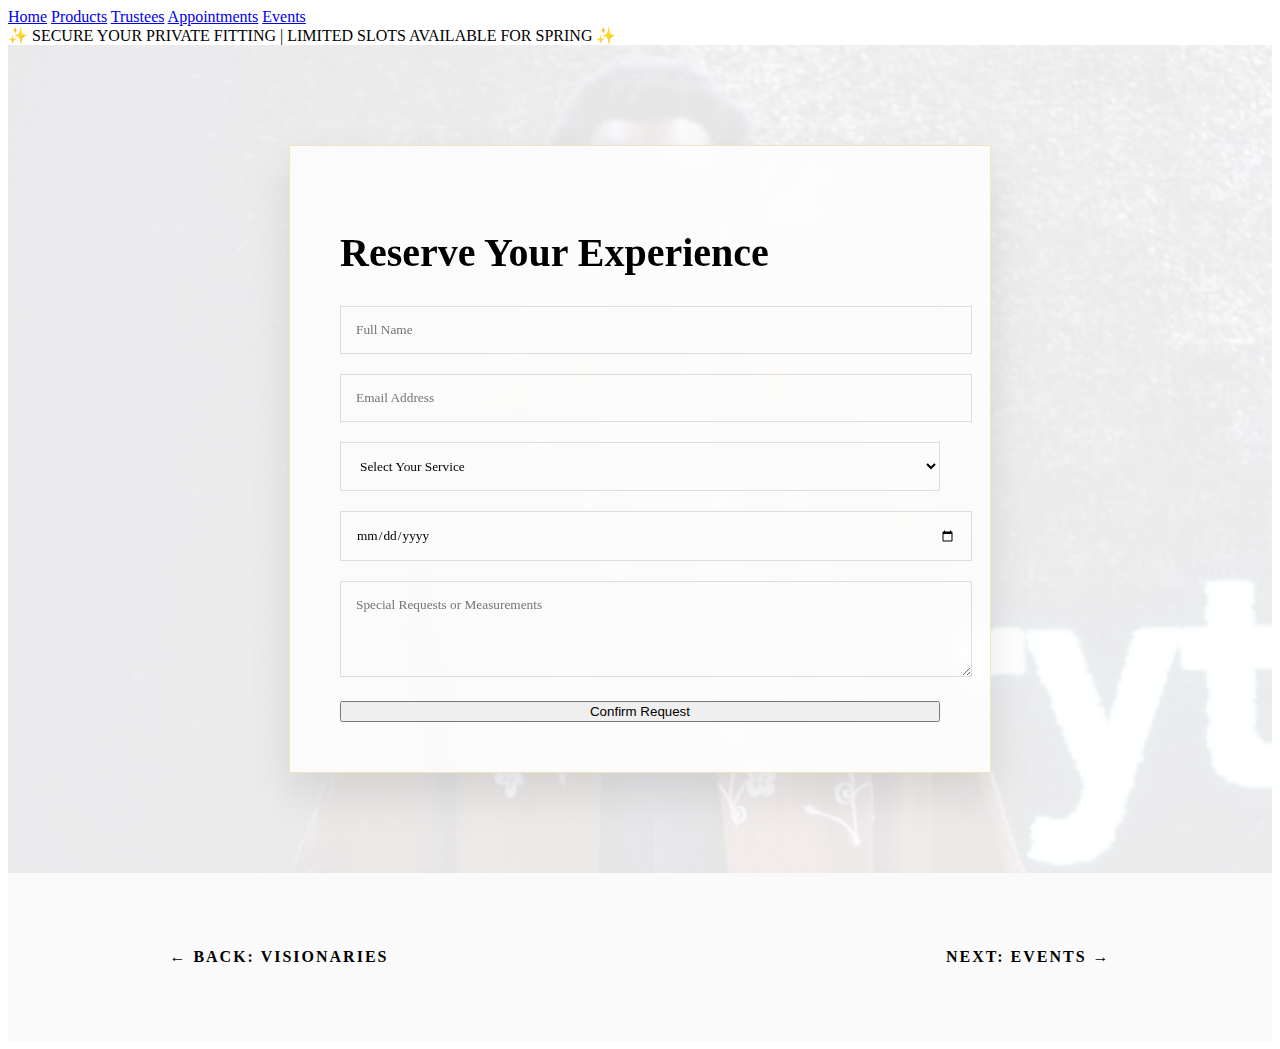
<file: appointments.html>
<!DOCTYPE html>
<html>
<head>
    <title>Aura Mode | VIP Booking</title>
    <link rel="stylesheet" href="style.css">
</head>
<body>
    <nav>
        <a href="index.html">Home</a>
        <a href="products.html">Products</a>
        <a href="trustees.html">Trustees</a>
        <a href="appointments.html">Appointments</a>
        <a href="events.html">Events</a>
    </nav>
    <div class="marquee"><span>✨ SECURE YOUR PRIVATE FITTING | LIMITED SLOTS AVAILABLE FOR SPRING ✨</span></div>

    <section class="booking-section">
        <div class="glass-form">
            <h2 style="font-family: 'Playfair Display'; font-size: 2.5rem; margin-bottom: 30px;">Reserve Your Experience</h2>
            <form id="luxuryForm">
                <input type="text" placeholder="Full Name" required>
                <input type="email" placeholder="Email Address" required>
                <select required>
                    <option value="" disabled selected>Select Your Service</option>
                    <option>Couture Consultation</option>
                    <option>Personal Styling Session</option>
                    <option>Bridal Fitting</option>
                </select>
                <input type="date" required>
                <textarea placeholder="Special Requests or Measurements" rows="4"></textarea>
                <button type="submit" class="btn-gold" style="width: 100%;">Confirm Request</button>
            </form>
        </div>
    </section>
     <!-- Stylish Navigation -->
    <div class="page-nav">
        <a href="trustees.html" class="nav-btn">← Back: Visionaries</a>
        <a href="events.html" class="nav-btn">Next: Events →</a>
    </div>
</file>
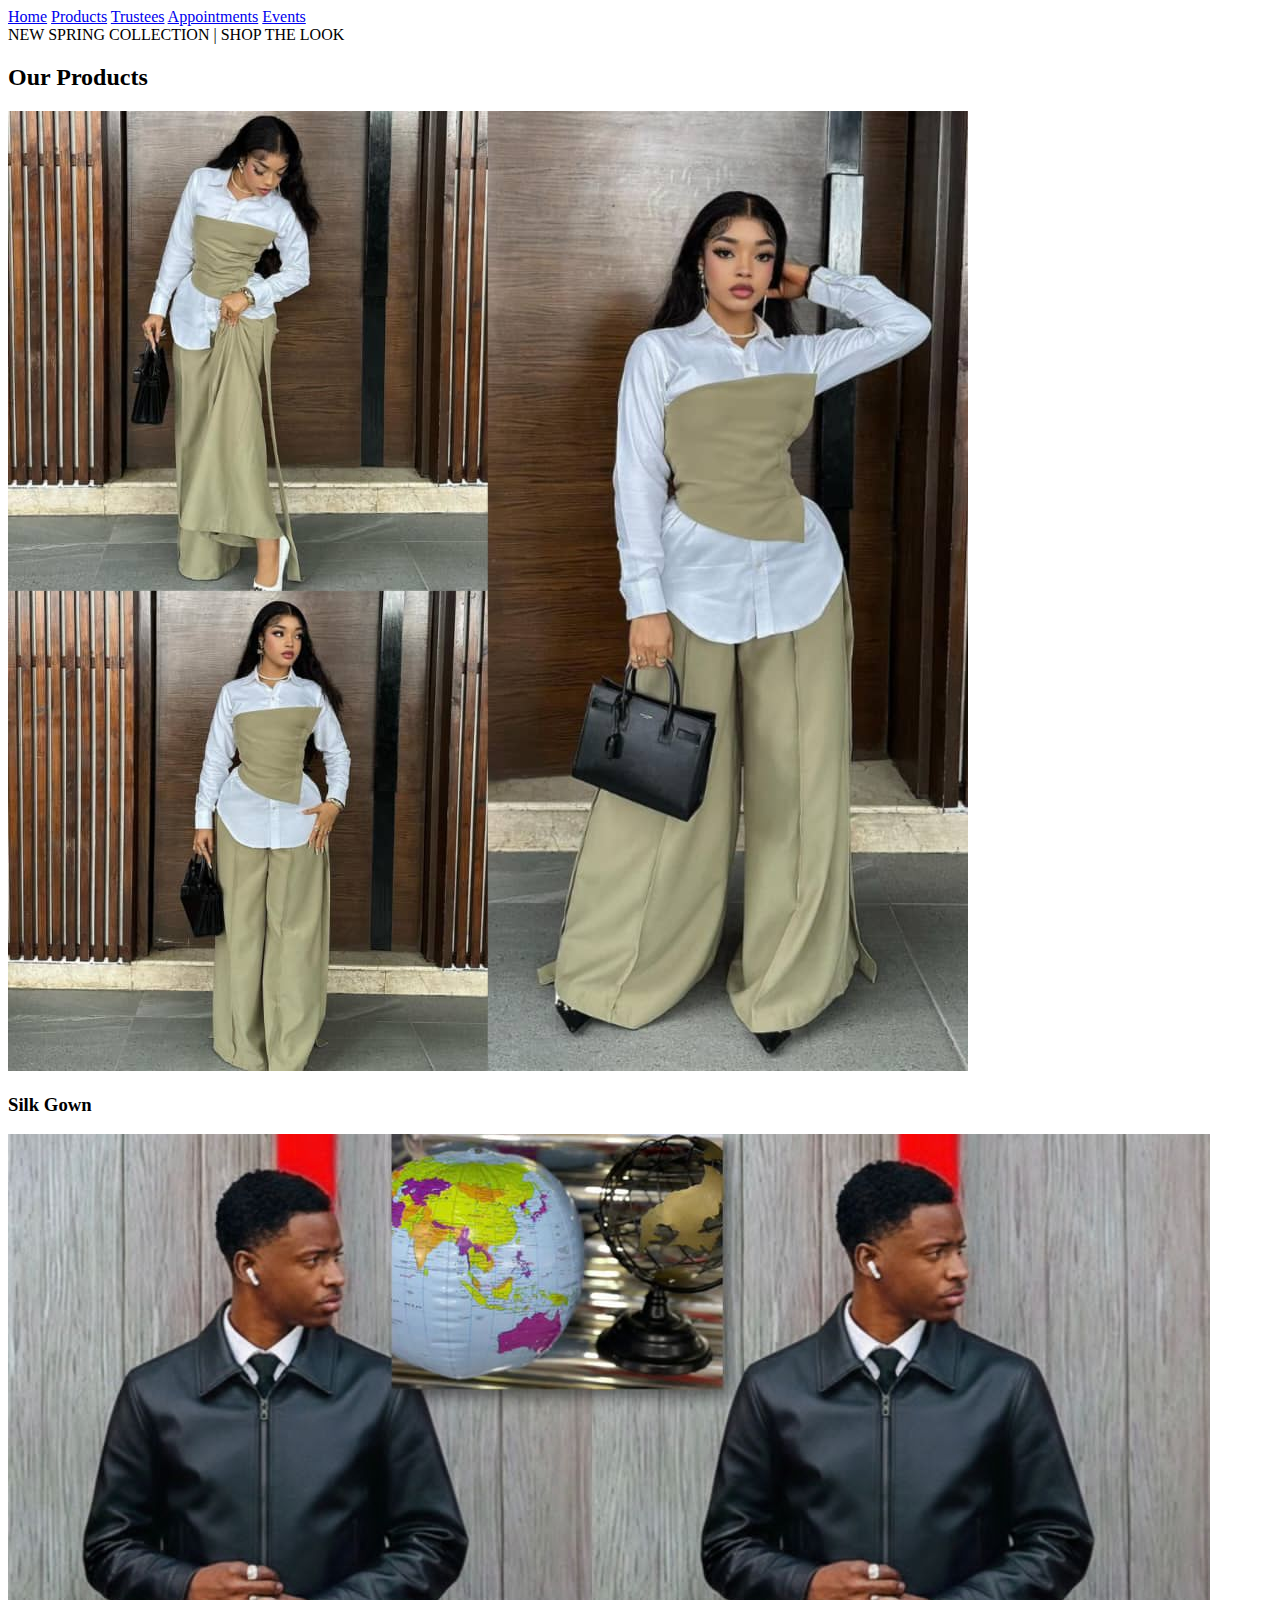
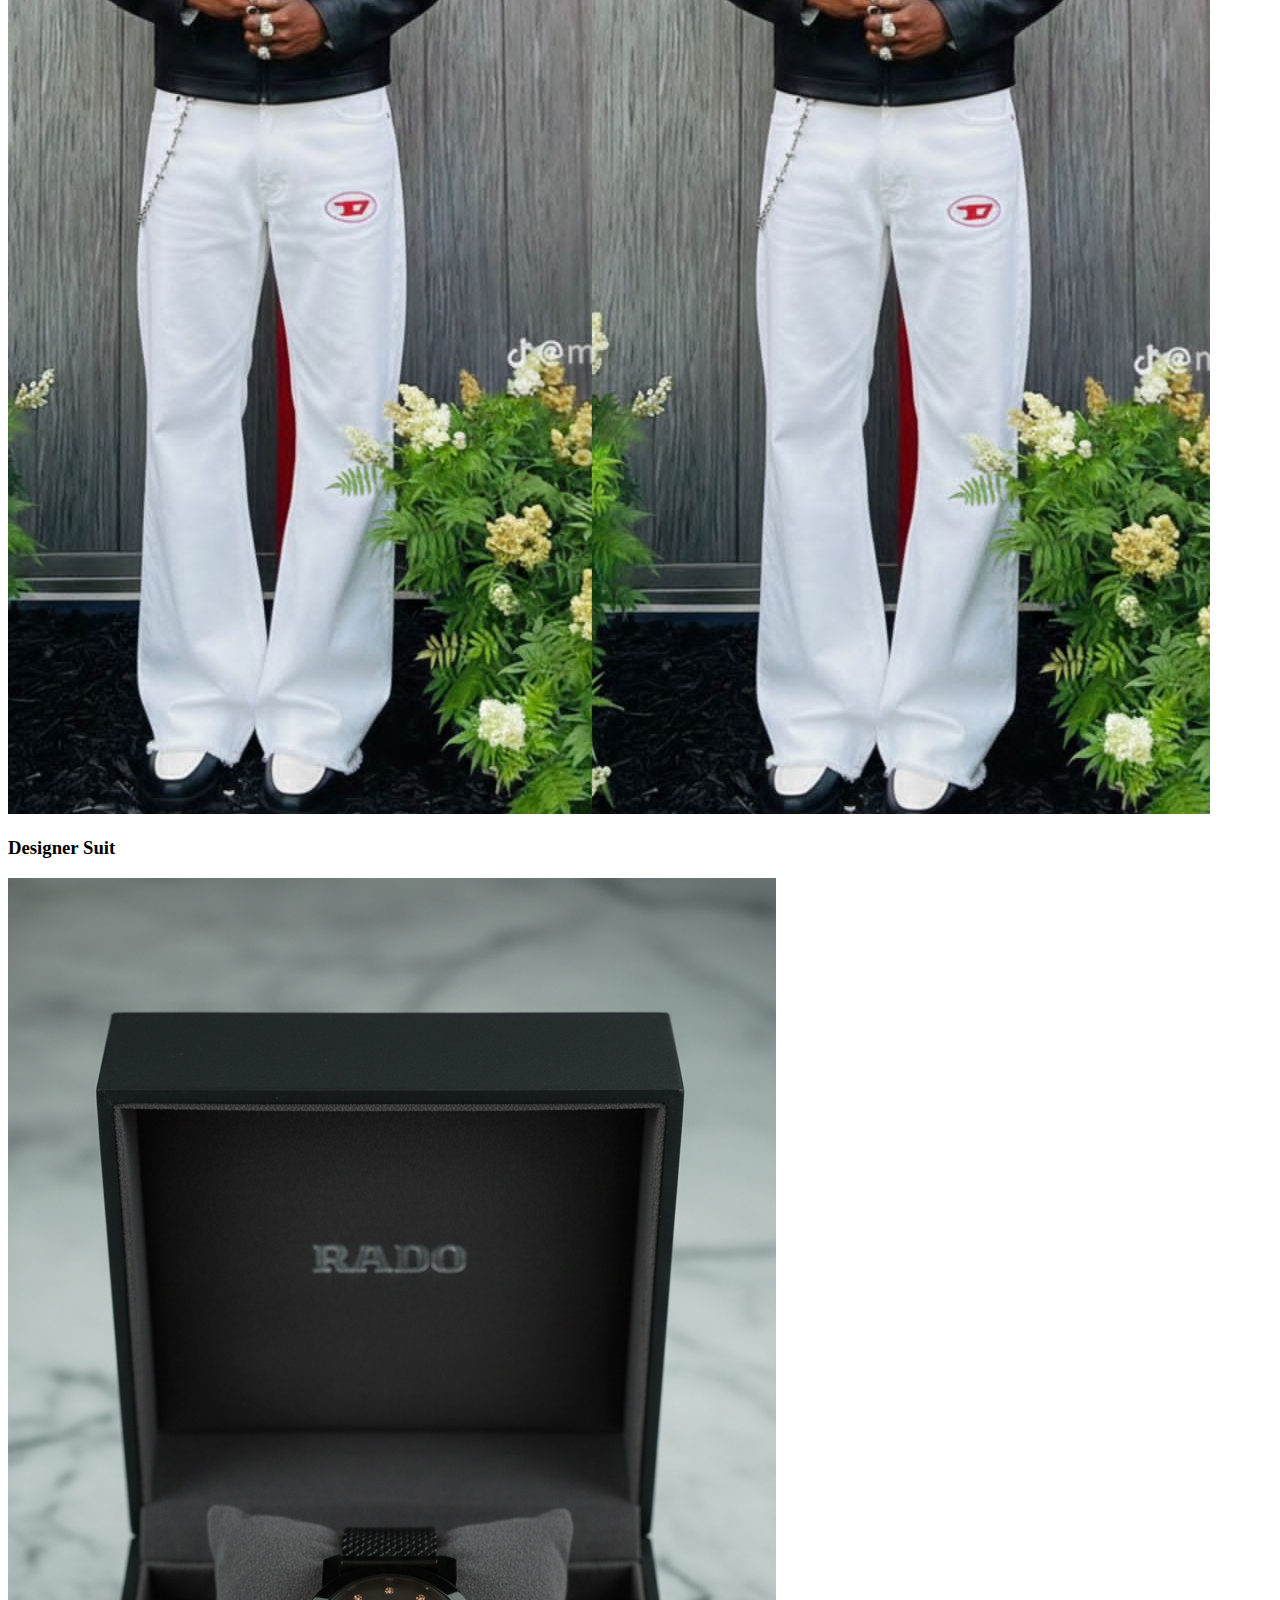
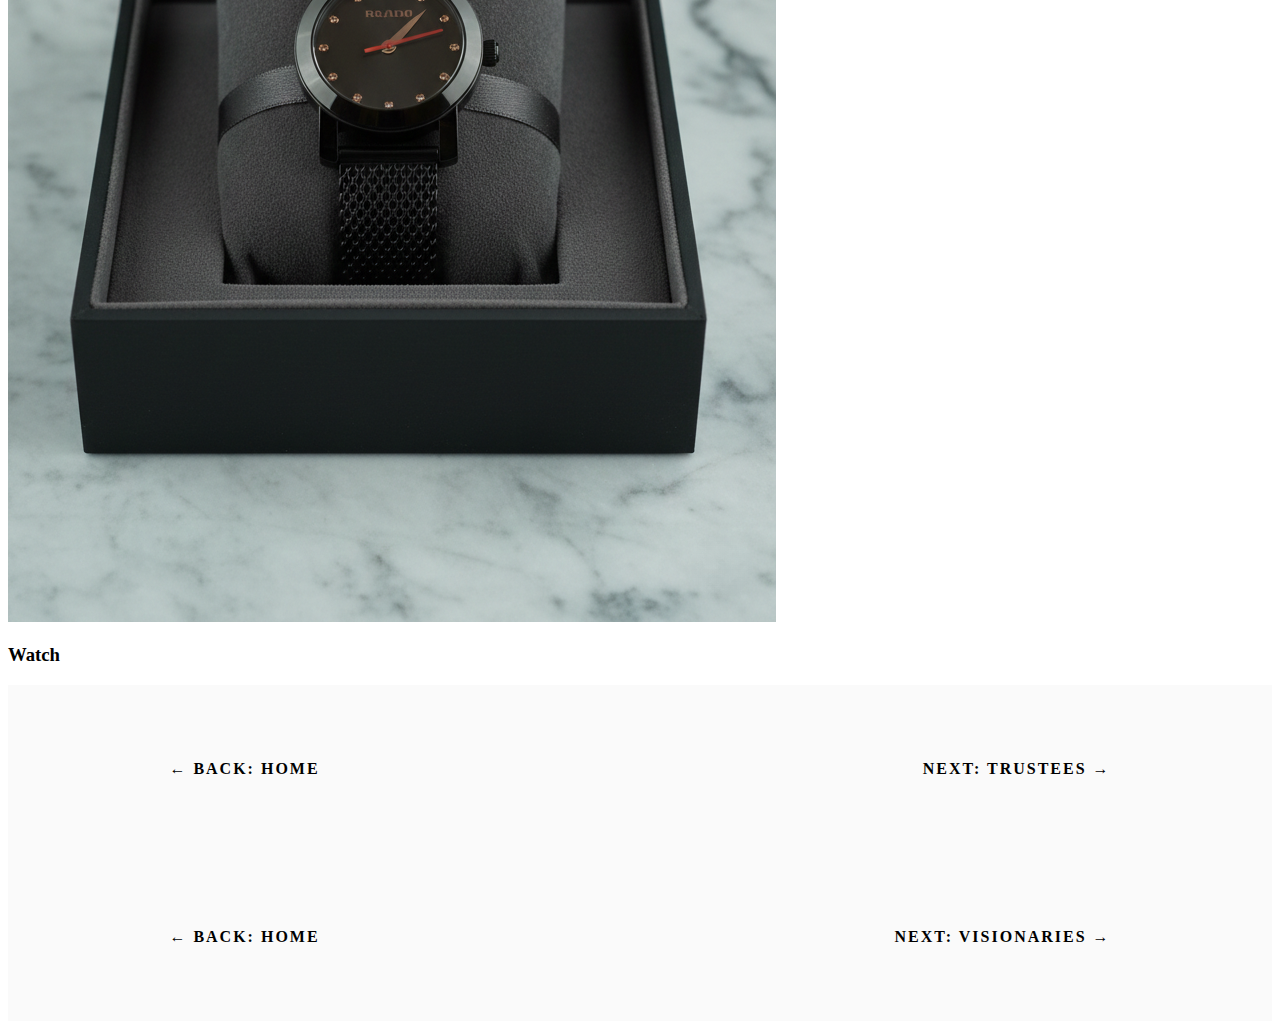
<file: products.html>
<!DOCTYPE html>
<html>
<head>
    <title>Aura Mode | Products</title>
    <link rel="stylesheet" href="style.css">
</head>
<body>
    <nav><a href="index.html">Home</a> <a href="products.html">Products</a> <a href="trustees.html">Trustees</a> <a href="appointments.html">Appointments</a> <a href="events.html">Events</a></nav>
    <div class="marquee"><span>NEW SPRING COLLECTION | SHOP THE LOOK</span></div>

    <div class="container">
        <h2>Our Products</h2>
        <div class="grid">
            <div class="card"><img src="item1.jpg"><h3>Silk Gown</h3></div>
            <div class="card"><img src="item2.jpg"><h3>Designer Suit</h3></div>
             <div class="card"><img src="item3.jpg"><h3>Watch</h3></div>
        </div>

        <div class="page-nav">
            <a href="index.html" class="nav-btn">← Back: Home</a>
            <a href="trustees.html" class="nav-btn">Next: Trustees →</a>
        </div>
    </div>
</body>
</html>
    <!-- Stylish Navigation -->
    <div class="page-nav">
        <a href="index.html" class="nav-btn">← Back: Home</a>
        <a href="trustees.html" class="nav-btn">Next: Visionaries →</a>
    </div>
</file>
<file: style.css>
/* Stylish Next/Back Navigation Buttons */
.page-nav { 
    display: flex; 
    justify-content: space-between; 
    padding: 60px 10%; 
    background: #fafafa;
}

.nav-btn { 
    padding: 15px 35px; 
    border: 2px solid var(--black); 
    background: transparent;
    color: var(--black);
    text-decoration: none;
    font-weight: 800;
    text-transform: uppercase;
    letter-spacing: 2px;
    transition: 0.4s cubic-bezier(0.165, 0.84, 0.44, 1);
    position: relative;
    overflow: hidden;
}

.nav-btn:hover { 
    background: var(--black);
    color: var(--gold);
    transform: scale(1.05);
}

/* Appointment Form Modern Styling */
.booking-section {
    background: linear-gradient(rgba(255,255,255,0.9), rgba(255,255,255,0.9)), url('event_banner.jpg');
    background-attachment: fixed;
    background-size: cover;
    padding: 100px 0;
}

.glass-form {
    background: rgba(255, 255, 255, 0.8);
    backdrop-filter: blur(10px);
    max-width: 600px;
    margin: 0 auto;
    padding: 50px;
    border: 1px solid rgba(212, 175, 55, 0.3);
    box-shadow: 0 20px 40px rgba(0,0,0,0.1);
}

.glass-form input, .glass-form select, .glass-form textarea {
    width: 100%;
    padding: 15px;
    margin-bottom: 20px;
    border: 1px solid #ddd;
    background: transparent;
    font-family: inherit;
}

.glass-form input:focus {
    outline: none;
    border-color: var(--gold);
}
<div class="page-nav">
    <a href="appointments.html" class="nav-btn">← Back: Bookings</a>
    <a href="index.html" class="nav-btn">Home Page ⟳</a>
</div>
</file>
